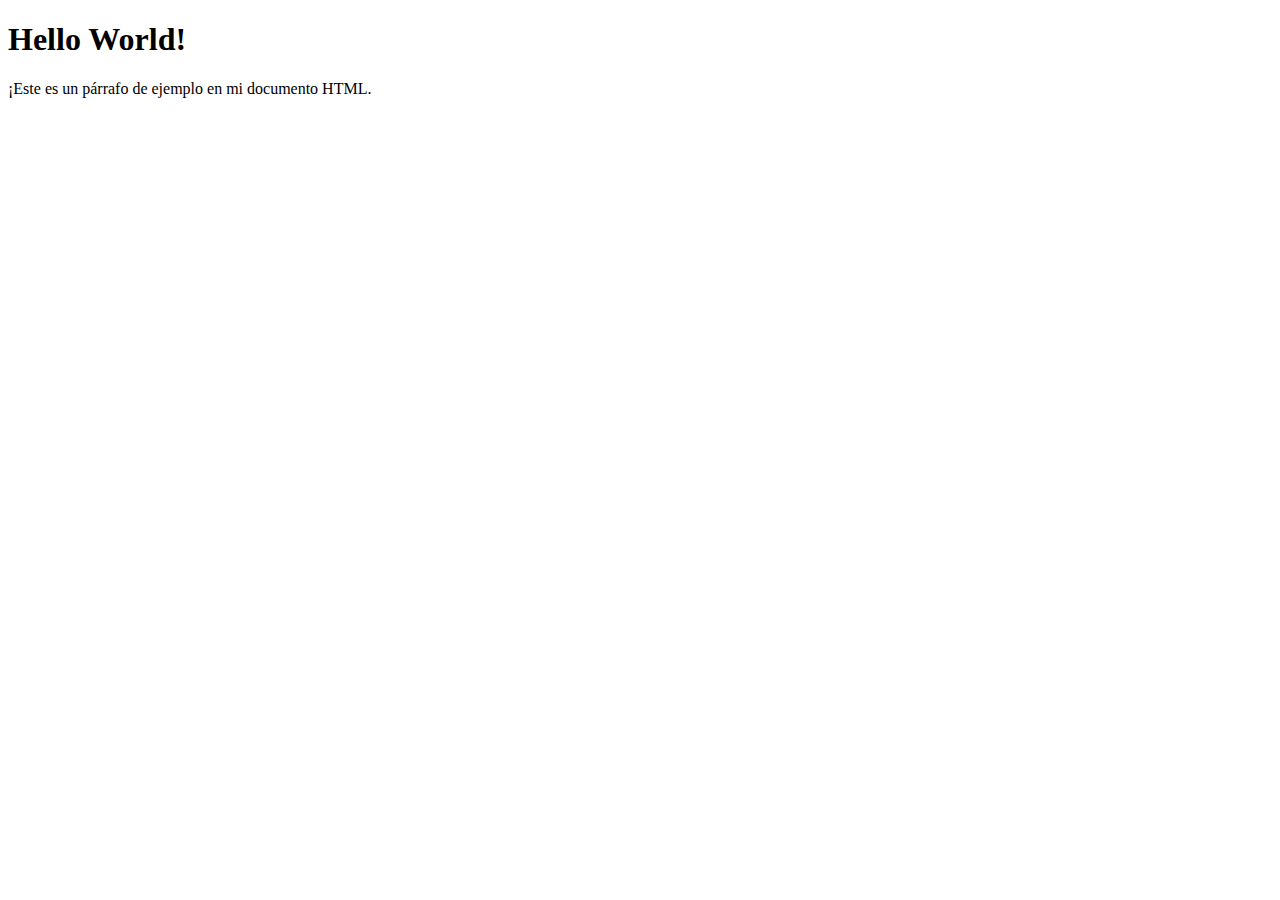
<file: index.html>
<!DOCTYPE html>
<html lang="es">
<head>
    <meta charset="UTF-8">
    <meta name="viewport" content="width=device-width, initial-scale=1.0">
    <title>Mi Primer Documento HTML</title>
</head>
<body>
    <h1>Hello World!</h1>
    <p>¡Este es un párrafo de ejemplo en mi documento HTML.</p>
</body>
</html>
</file>
